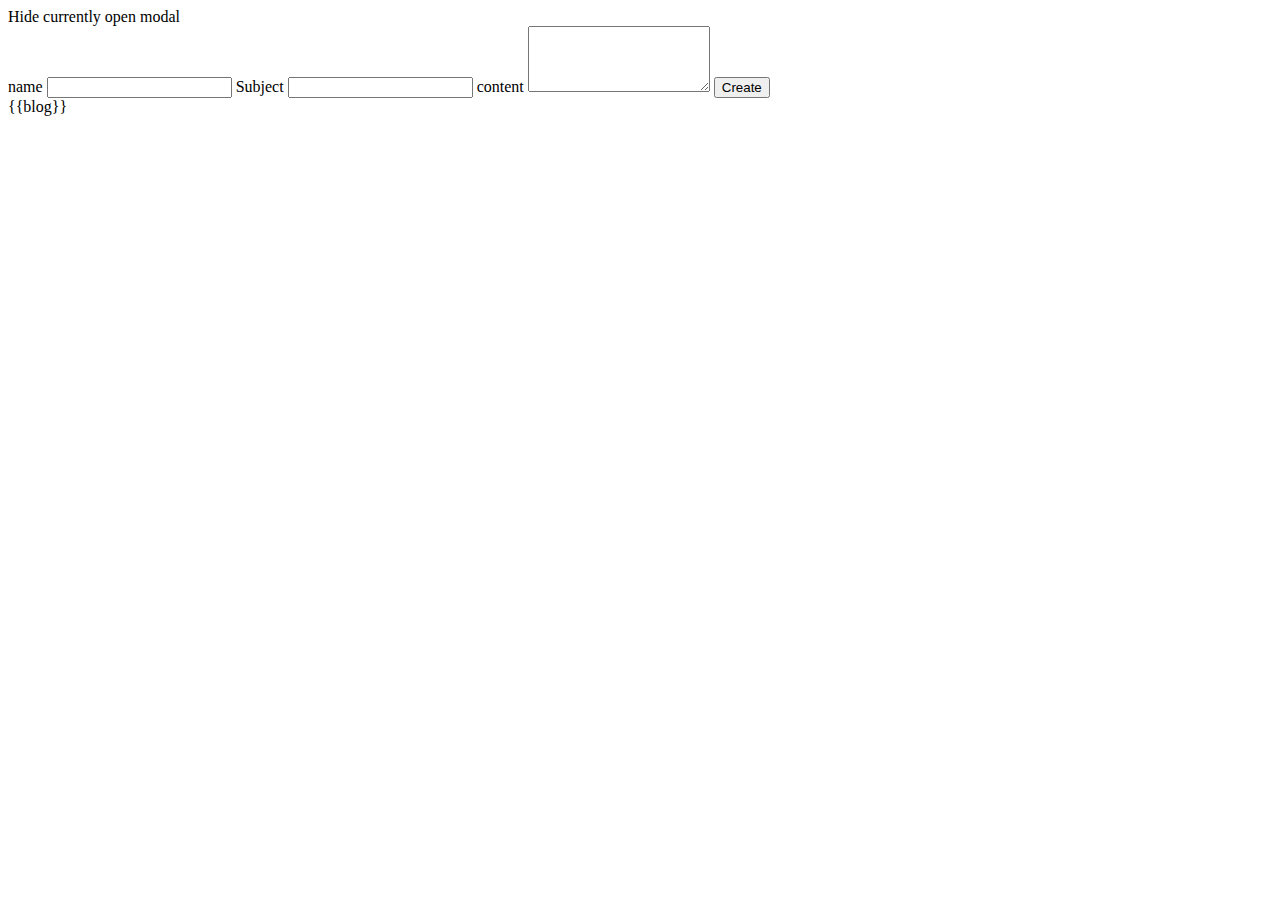
<file: www/modal.html>
<body>
  <div>
    <a ontouchend="steroids.modal.hide()">Hide currently open modal</a>
  </div>

  	<form ng-submit="createBlog()">
		<div class="list">
		  <label class="item item-input item-stacked-label">
		    <span class="input-label">name</span>
		    <input type="text" ng-model="blog.user">
		  </label>
		  <label class="item item-input item-stacked-label">
		    <span class="input-label">Subject</span>
		    <input type="text" ng-model="blog.subject">
		  </label>
		  <label class="item item-input item-stacked-label">
		    <span class="input-label">content</span>
		    <textarea rows="4" ng-model="blog.body">	    	
		    </textarea>
		  </label>
		  <button class="button button-block button-positive">
  			Create
		  </button>
		</div>

		{{blog}}

</body>
</file>
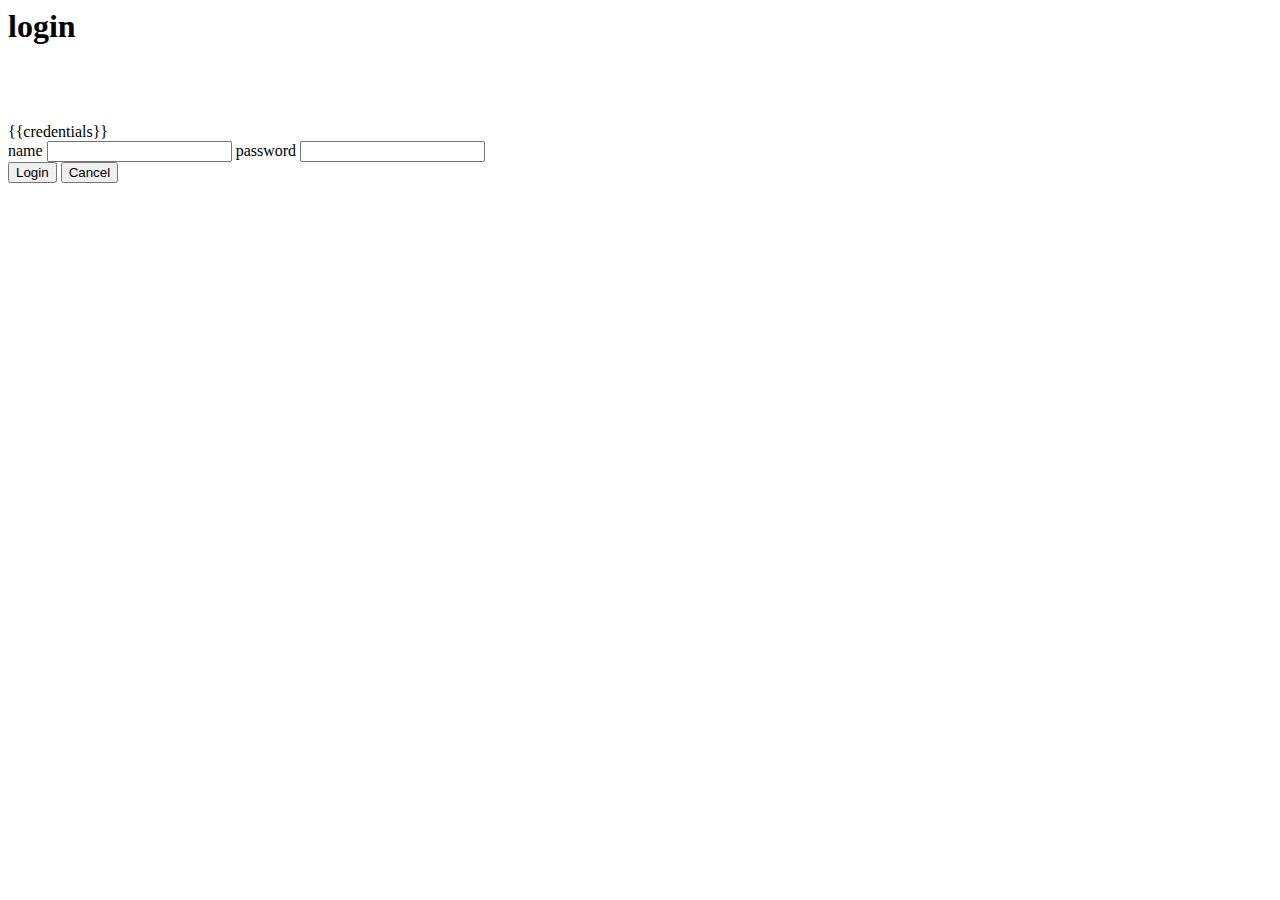
<file: app/views/blog/login.html>
<body ng-controller="LoginCtrl" class="padding">

	<div class="bar bar-header bar-positive">
	  <h1 class="title">login</h1>
	</div>

	<div style="padding-top:1.5cm;">

	{{credentials}}

		<form ng-submit="login()">
			<div class="list">
			  <label class="item item-input item-stacked-label">
			    <span class="input-label">name</span>
			    <input type="text" ng-model="credentials.user">
			  </label>
			  <label class="item item-input item-stacked-label">
			    <span class="input-label">password</span>
			    <input type="password" ng-model="credentials.password">
			  </label>
			  
			  <div class="button-bar">
			  	<button class="button button-positive">
	  			Login
			  	</button>

			  	<button ng-click="hide()" class="button button-calm">
	  			Cancel
			  	</button>		  

				</div>
			</div>

		</form>	
	</div>

</body>
</file>
